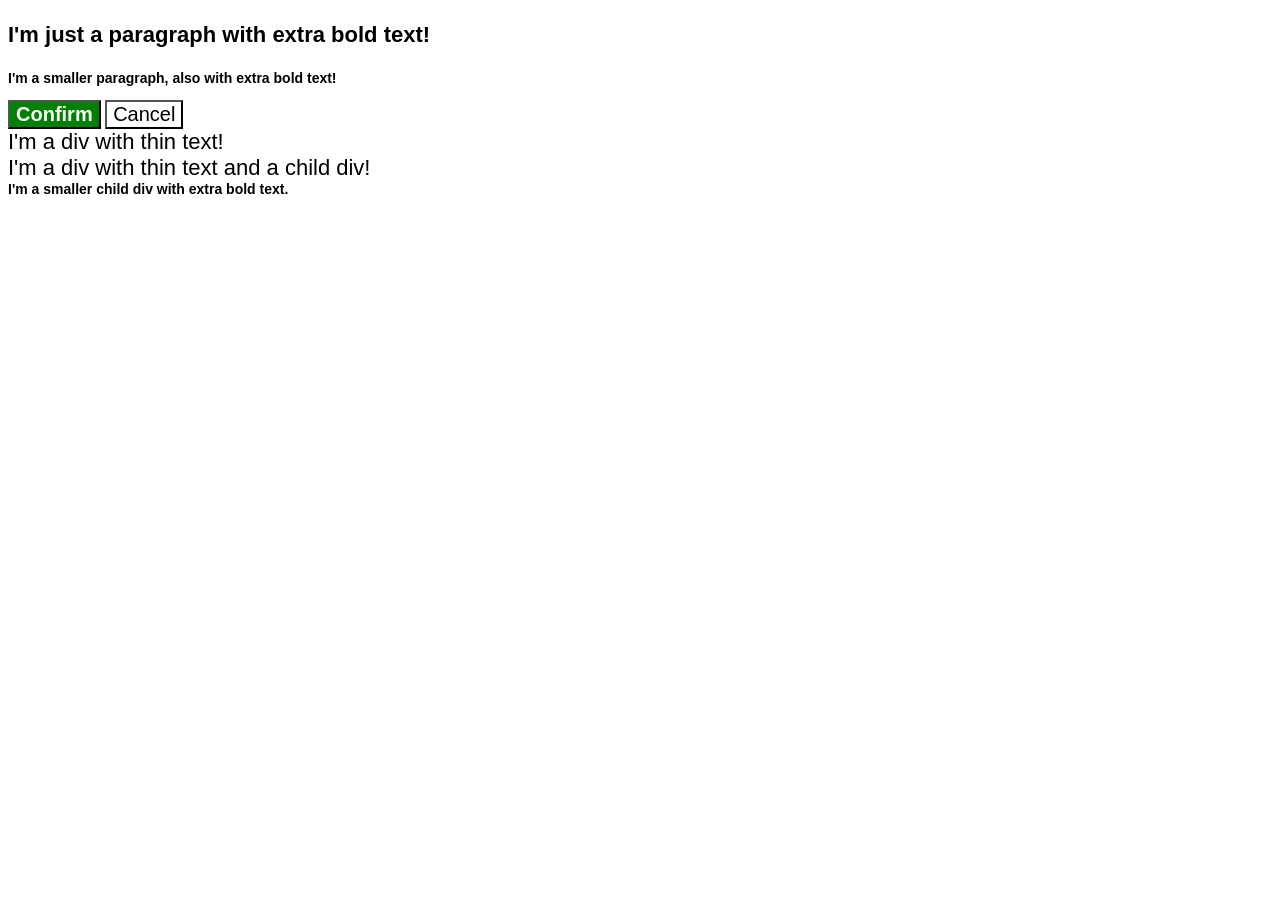
<file: foundations/cascade/01-cascade-fix/index.html>
<!DOCTYPE html>
<html lang="en">
  <head>
    <meta charset="UTF-8">
    <meta http-equiv="X-UA-Compatible" content="IE=edge">
    <meta name="viewport" content="width=device-width, initial-scale=1.0">
    <title>Fix the Cascade</title>
    <link rel="stylesheet" href="style.css">
  </head>
  <body>
    <p class="para">I'm just a paragraph with extra bold text!</p>
    <p class="para small-para">I'm a smaller paragraph, also with extra bold text!</p>

    <button id="confirm-button" class="button confirm">Confirm</button>
    <button id="cancel-button" class="button cancel">Cancel</button>

    <div class="text">I'm a div with thin text!</div>
    <div class="text">I'm a div with thin text and a child div!
      <div class="child">I'm a smaller child div with extra bold text.</div>
    </div>
  </body>
</html>
</file>
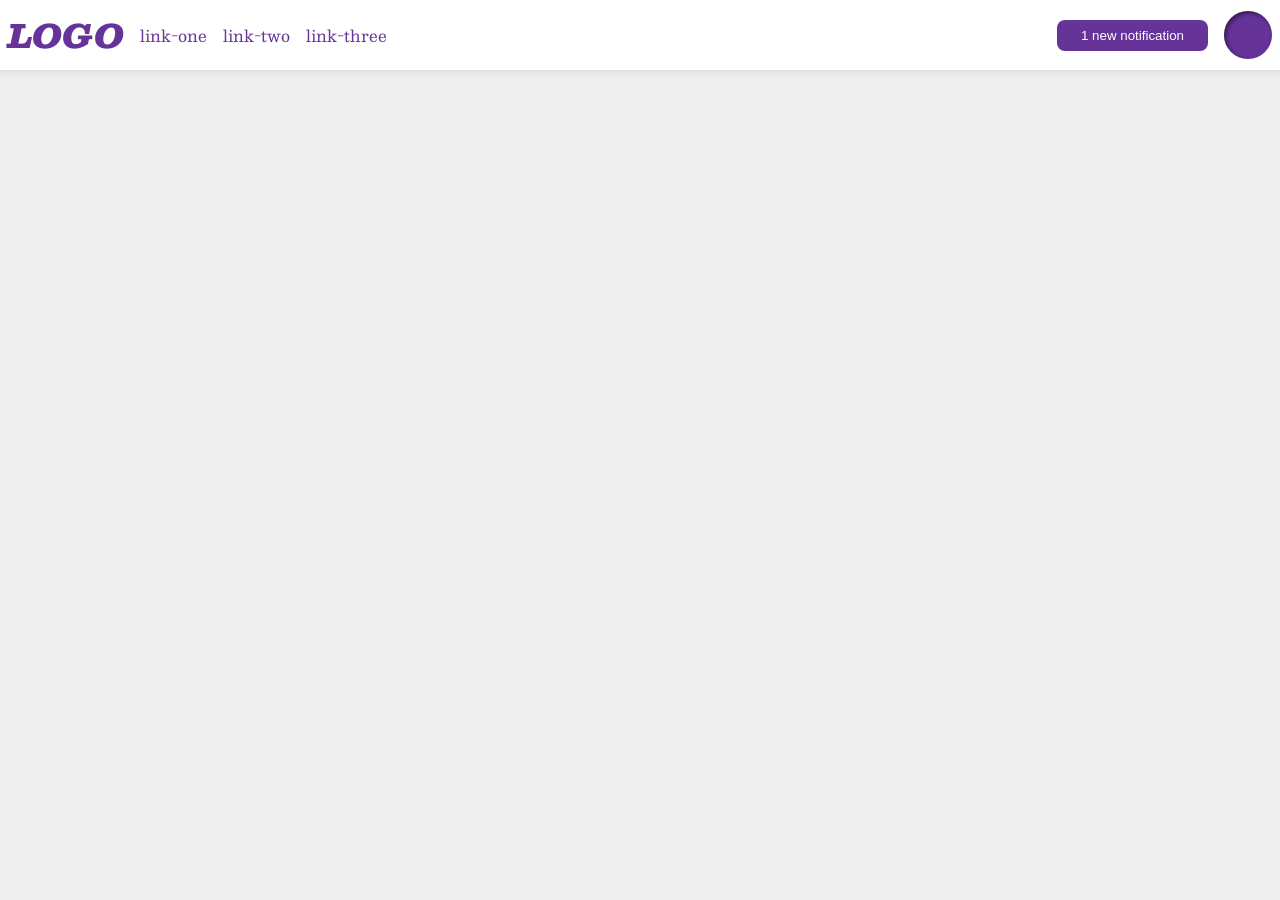
<file: foundations/flex/03-flex-header-2/index.html>
<!DOCTYPE html>
<html lang="en">
  <head>
    <meta charset="UTF-8">
    <meta http-equiv="X-UA-Compatible" content="IE=edge">
    <meta name="viewport" content="width=device-width, initial-scale=1.0">
    <title>Flex Header 2</title>
    <link rel="stylesheet" href="style.css">
  </head>
  <body>
    
    <div class="header">
      <div class="left">
        <div class="logo">
          LOGO
        </div>
        <ul class="links">
          <li ><a href="https://google.com">link-one</a></li>
          <li><a href="https://google.com">link-two</a></li>
          <li><a href="https://google.com">link-three</a></li>
        </ul>
      </div>
      <div class="right">
        <button class="notifications">
          1 new notification
        </button>
          <div class="profile-image"></div>
      </div>
    </div>
  </body>
</html>
</file>
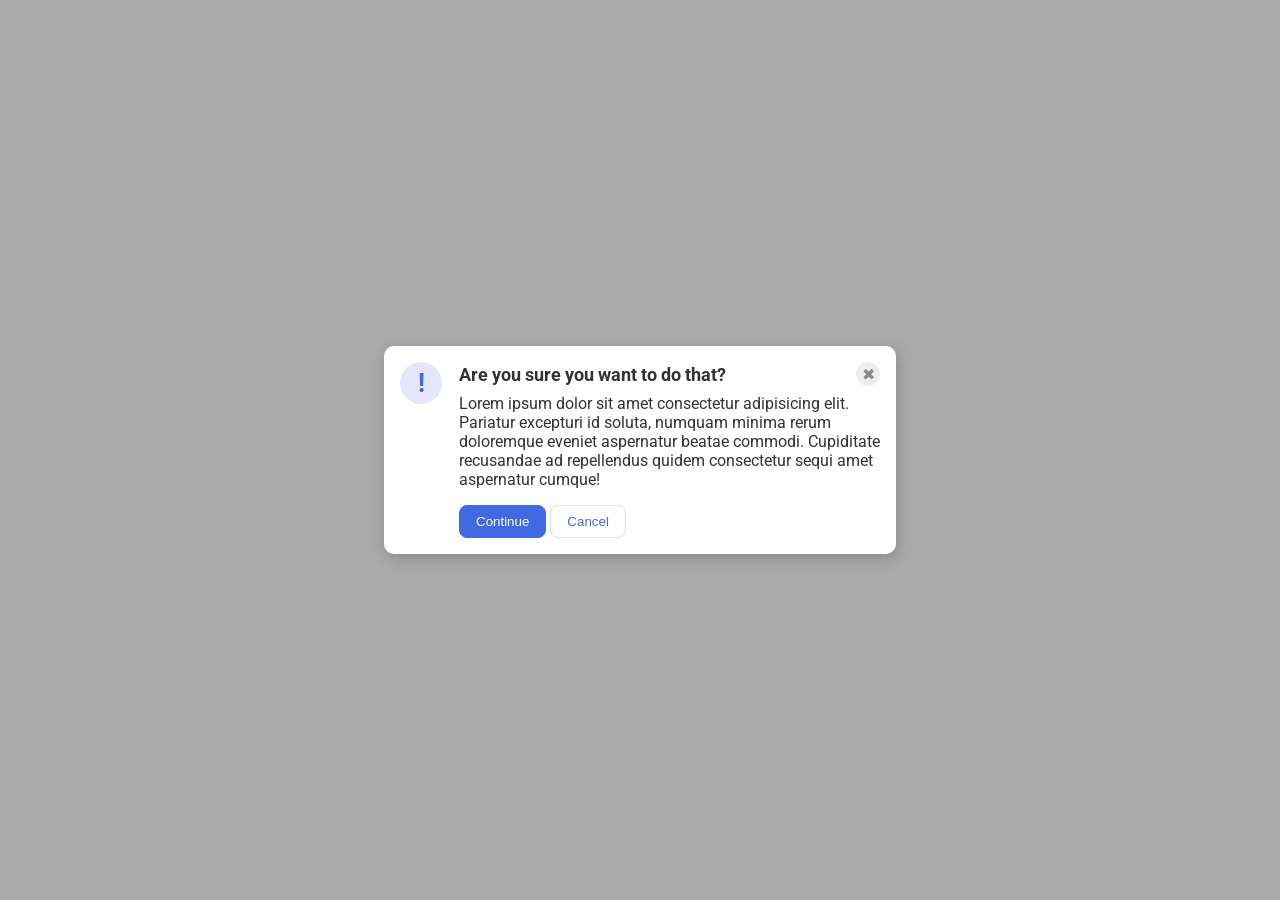
<file: foundations/flex/05-flex-modal/index.html>
<!DOCTYPE html>
<html lang="en">
  <head>
    <meta charset="UTF-8">
    <meta http-equiv="X-UA-Compatible" content="IE=edge">
    <meta name="viewport" content="width=device-width, initial-scale=1.0">
    <link rel="stylesheet" href="style.css">
    <title>Modal</title>
  </head>
  <body>
    <div class="modal">
      <div class="icon">!</div>
      <div class="container">
      <div class="header">Are you sure you want to do that?
      <button class="close-button">✖</button>
      </div>
      <div class="text">Lorem ipsum dolor sit amet consectetur adipisicing elit. Pariatur excepturi id soluta, numquam minima rerum doloremque eveniet aspernatur beatae commodi. Cupiditate recusandae ad repellendus quidem consectetur sequi amet aspernatur cumque!</div>
      <button class="continue">Continue</button>
      <button class="cancel">Cancel</button>
    </div>
  </div>
  </body>
</html>
</file>
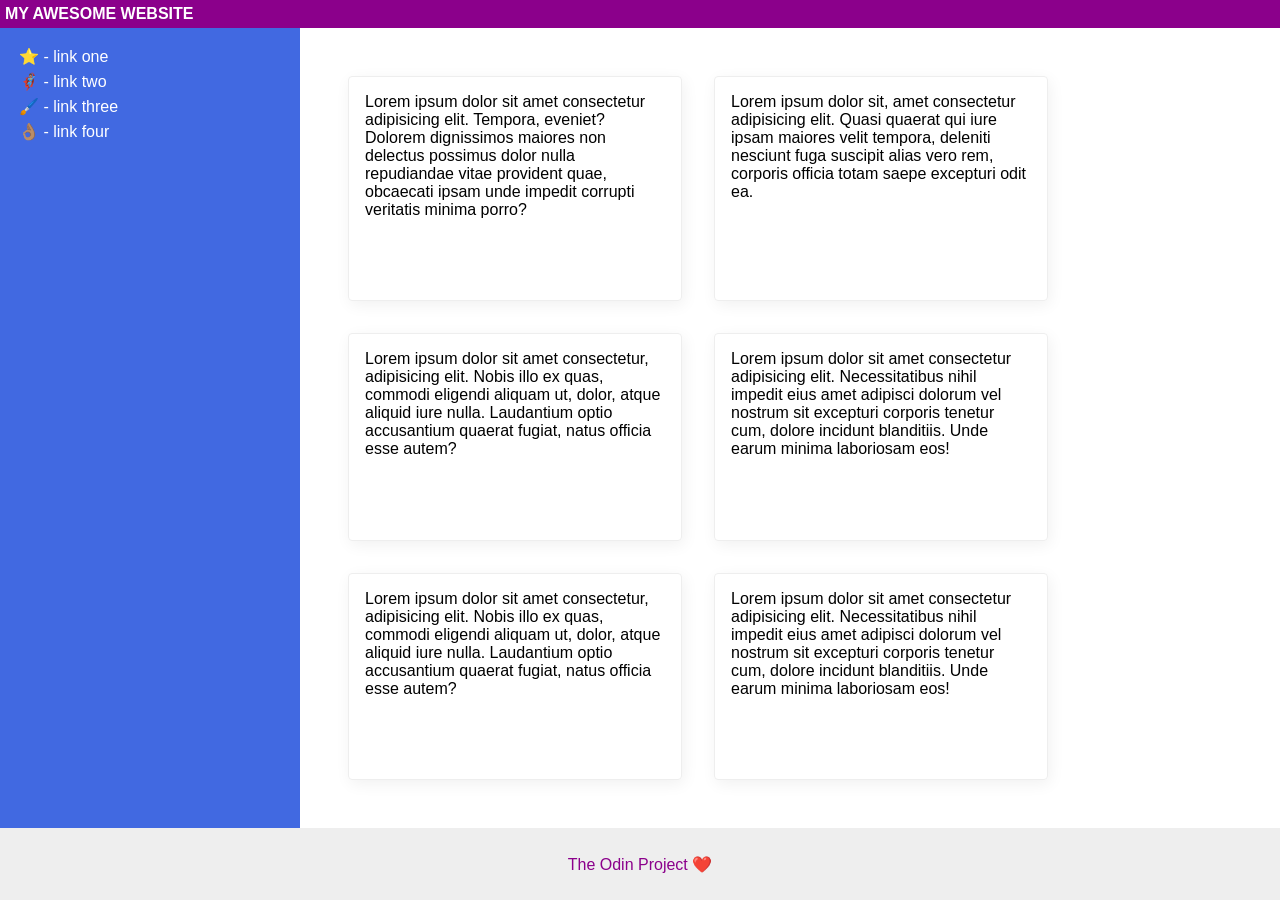
<file: foundations/flex/07-flex-layout-2/index.html>
<!DOCTYPE html>
<html lang="en">
  <head>
    <meta charset="UTF-8">
    <meta http-equiv="X-UA-Compatible" content="IE=edge">
    <meta name="viewport" content="width=device-width, initial-scale=1.0">
    <title>The Holy Grail</title>
    <link rel="stylesheet" href="style.css">
  </head>
  <body>
   
    <div class="header">
       MY AWESOME WEBSITE
    </div>

    <div class="body">
    <div class="sidebar">
      <ul>
        <li><a href="#">⭐ - link one</a></li>
        <li><a href="#">🦸🏽‍♂️ - link two</a></li>
        <li><a href="#">🖌️ - link three</a></li>
        <li><a href="#">👌🏽 - link four</a></li>
      </ul>
    </div>
    
    
    <div class="container">
    <div class="card">Lorem ipsum dolor sit amet consectetur adipisicing elit. Tempora, eveniet? Dolorem dignissimos maiores non delectus possimus dolor nulla repudiandae vitae provident quae, obcaecati ipsam unde impedit corrupti veritatis minima porro?</div>
    <div class="card">Lorem ipsum dolor sit, amet consectetur adipisicing elit. Quasi quaerat qui iure ipsam maiores velit tempora, deleniti nesciunt fuga suscipit alias vero rem, corporis officia totam saepe excepturi odit ea.</div>
    <div class="card">Lorem ipsum dolor sit amet consectetur, adipisicing elit. Nobis illo ex quas, commodi eligendi aliquam ut, dolor, atque aliquid iure nulla. Laudantium optio accusantium quaerat fugiat, natus officia esse autem?</div>
    <div class="card">Lorem ipsum dolor sit amet consectetur adipisicing elit. Necessitatibus nihil impedit eius amet adipisci dolorum vel nostrum sit excepturi corporis tenetur cum, dolore incidunt blanditiis. Unde earum minima laboriosam eos!</div>
    <div class="card">Lorem ipsum dolor sit amet consectetur, adipisicing elit. Nobis illo ex quas, commodi eligendi aliquam ut, dolor, atque aliquid iure nulla. Laudantium optio accusantium quaerat fugiat, natus officia esse autem?</div>
    <div class="card">Lorem ipsum dolor sit amet consectetur adipisicing elit. Necessitatibus nihil impedit eius amet adipisci dolorum vel nostrum sit excepturi corporis tenetur cum, dolore incidunt blanditiis. Unde earum minima laboriosam eos!</div>
    </div>
    </div>

    <div class="footer">
      The Odin Project ❤️
    </div>
   
  </body>
</html>
</file>
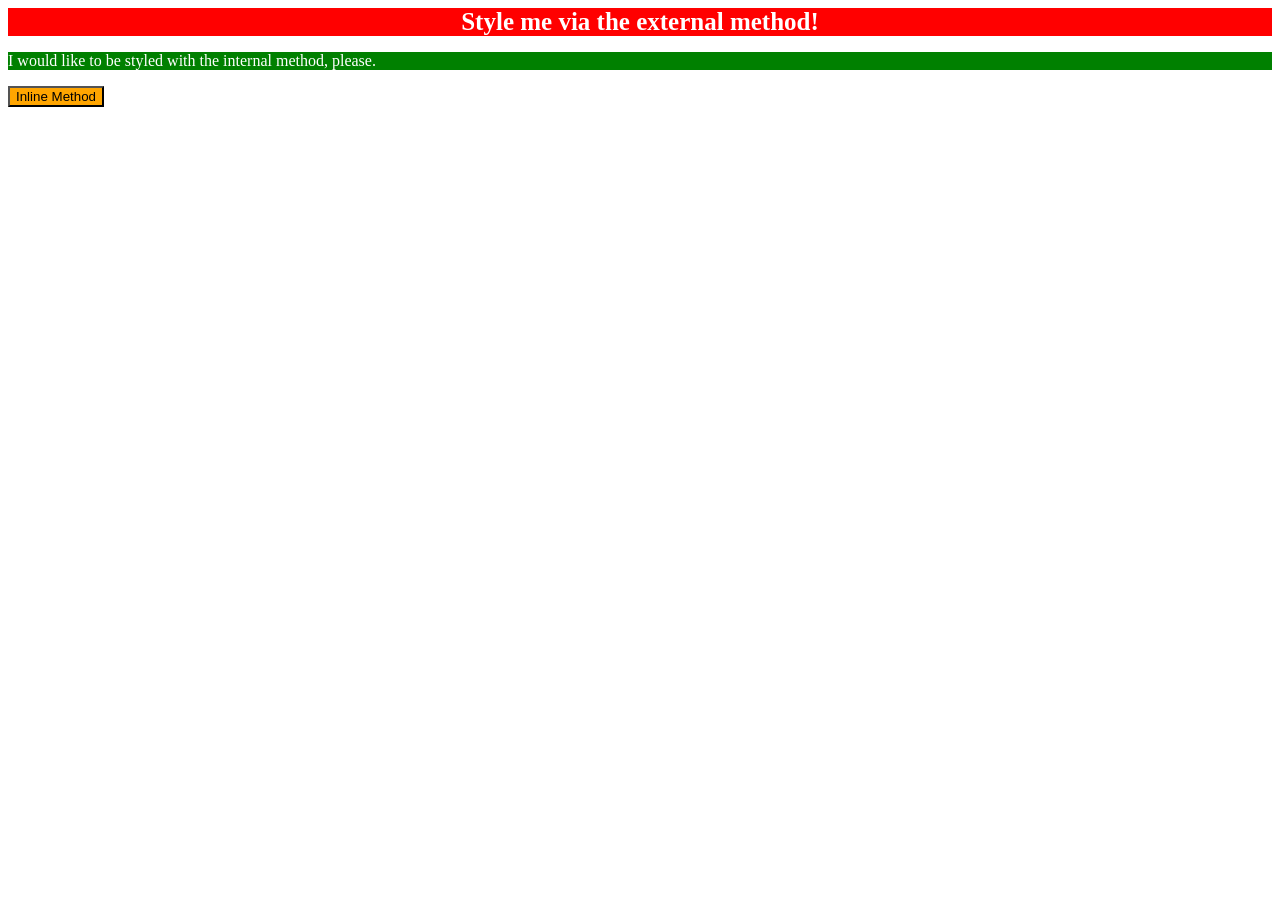
<file: foundations/intro-to-css/01-css-methods/index.html>
<!DOCTYPE html>
<html lang="en">
  <head>
    <meta charset="UTF-8">
    <meta http-equiv="X-UA-Compatible" content="IE=edge">
    <meta name="viewport" content="width=device-width, initial-scale=1.0">
    <title>Methods for Adding CSS</title>
    <link rel="stylesheet" href="styles.css">
      <style>
        p {
          color:white;
          font-size: 16px;
          background-color: green;
        }
      </style>
  
  </head>

  <body>
    <div class="red">Style me via the external method!</div>
    <p>I would like to be styled with the internal method, please.</p>
    <button style="background-color: orange;">Inline Method</button>
  </body>
</html>
</file>
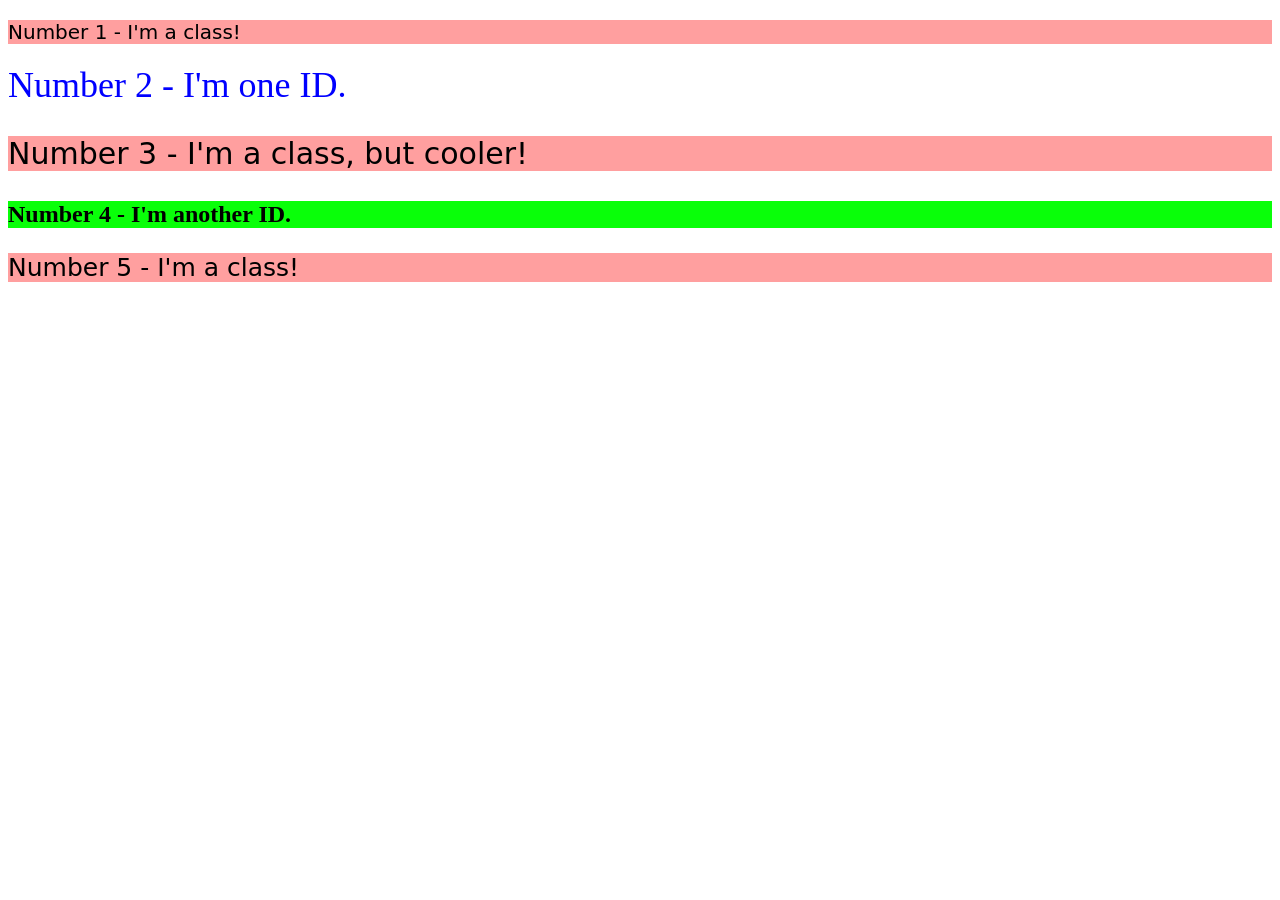
<file: foundations/intro-to-css/02-class-id-selectors/index.html>
<!DOCTYPE html>
<html lang="en">
  <head>
    <meta charset="UTF-8">
    <meta http-equiv="X-UA-Compatible" content="IE=edge">
    <meta name="viewport" content="width=device-width, initial-scale=1.0">
    <title>Class and ID Selectors</title>
    <link rel="stylesheet" href="style.css">
  </head>
  <body>
    <p class="odd one">Number 1 - I'm a class!</p>
    <div id="blue">Number 2 - I'm one ID.</div>
    <p class="odd three">Number 3 - I'm a class, but cooler!</p>
    <div id="green">Number 4 - I'm another ID.</div>
    <p class="odd five">Number 5 - I'm a class!</p>
  </body>
</html>
</file>
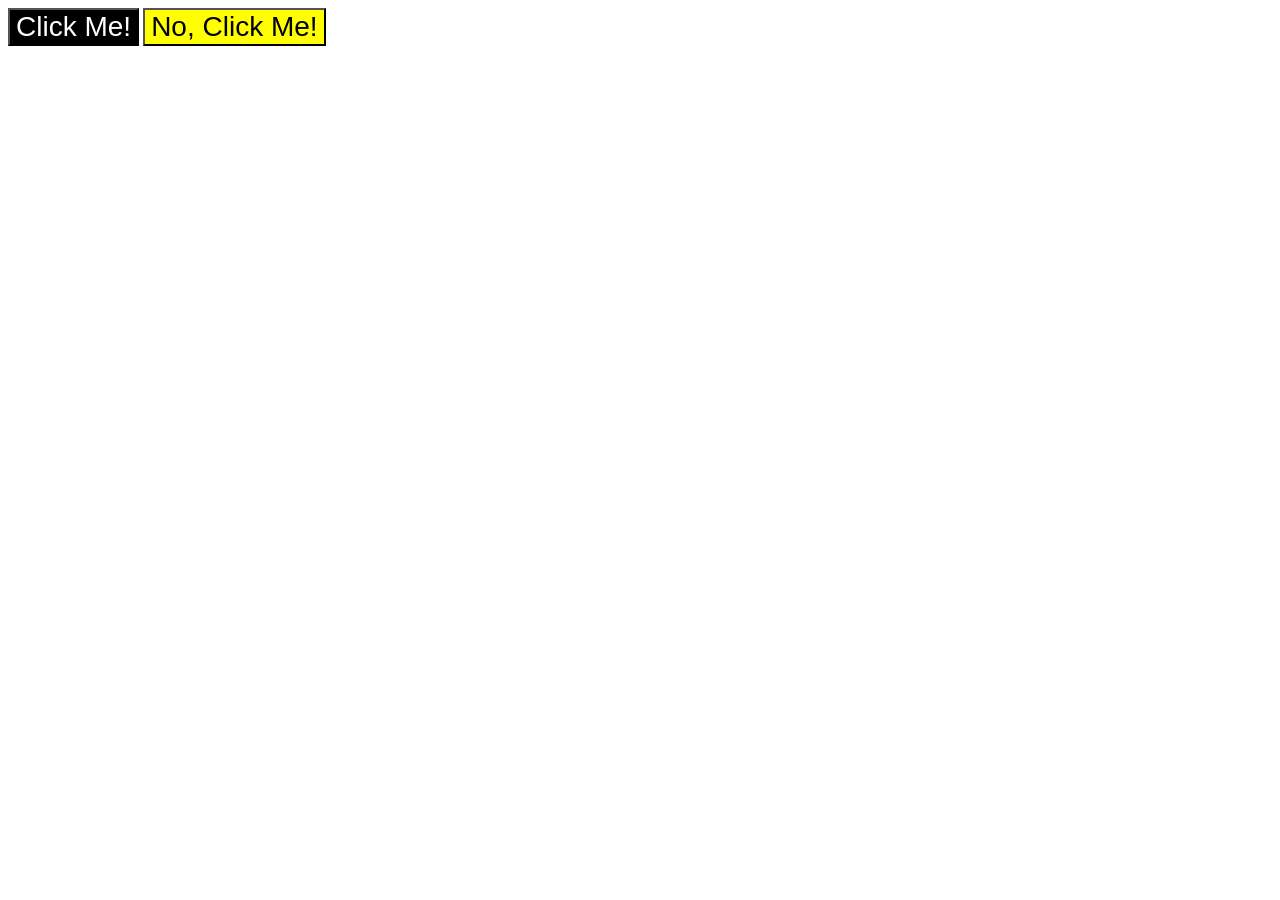
<file: foundations/intro-to-css/03-grouping-selectors/index.html>
<!DOCTYPE html>
<html lang="en">
  <head>
    <meta charset="UTF-8">
    <meta http-equiv="X-UA-Compatible" content="IE=edge">
    <meta name="viewport" content="width=device-width, initial-scale=1.0">
    <title>Grouping Selectors</title>
    <link rel="stylesheet" href="style.css">
  </head>
  <body>
    <button class="black">Click Me!</button>
    <button class="yellow">No, Click Me!</button>
  </body>
</html>
</file>
<file: foundations/cascade/01-cascade-fix/style.css>
body {
  font-family: Arial, Helvetica, sans-serif;
}

.para {
  font-size: 22px;
}

.para,
.small-para {
  color: hsl(0, 0%, 0%);
  font-weight: 800;
}

.small-para {
  font-size: 14px;
  font-weight: 800;
}

.button {
  background-color: rgb(255, 255, 255);
  color: rgb(0, 0, 0);
  font-size: 20px;
}

.confirm {
  background: green;
  color: white;
  font-weight: bold;
} 

div.text {
  color: rgb(0, 0, 0);
  font-size: 22px;
  font-weight: 100;
}

.child {
  color: rgb(0, 0, 0);
  font-weight: 800;
  font-size: 14px;
}
</file>
<file: foundations/flex/03-flex-header-2/style.css>
/* this is some magical font-importing.  
you'll learn about it later. */
@import url('https://fonts.googleapis.com/css2?family=Besley:ital,wght@0,400;1,900&display=swap');

body {
  margin: 0;
  background: #eee;
  font-family: Besley, serif;
}

.header {
  background: white;
  border-bottom: 1px solid #ddd;
  box-shadow: 0 0 8px rgba(0,0,0,.1);
}

.profile-image {
  background: rebeccapurple;
  box-shadow: inset 2px 2px 4px rgba(0,0,0,.5);
  border-radius: 50%;
  width: 48px;
  height:  48px;
}

.logo {
  color: rebeccapurple;
  font-size: 32px;
  font-weight: 900;
  font-style: italic;
}

button {
  border: none;
  border-radius: 8px;
  background: rebeccapurple;
  color: white;
  padding: 8px 24px;
}

a {
  /* this removes the line under our links */
  text-decoration: none;
  color: rebeccapurple;
}

ul {
  list-style-type: none;
}

/* SOLUTION */

.header {
  display: flex;
  justify-content: space-between;
  padding: 8px;
}

ul {
  display: flex;
  margin: 0;
  padding: 0;
  gap: 16px;
}

.left, .right {
  display: flex;
  align-items: center;
  gap: 16px;
}
</file>
<file: foundations/flex/05-flex-modal/style.css>
@import url('https://fonts.googleapis.com/css2?family=Roboto:wght@400;700&display=swap');

html, body {
  height: 100%;
}

body {
  font-family: Roboto, sans-serif;
  margin: 0;
  background: #aaa;
  color: #333;
  /* I'll give you this one for free lol */
  display: flex;
  align-items: center;
  justify-content: center;
}

.modal {
  background: white;
  width: 480px;
  border-radius: 10px;
  box-shadow: 2px 4px 16px rgba(0,0,0,.2);
  display: flex;
  padding: 16px;
  gap: 1px;
}

.header {
  display: flex;
  align-items: center;
  justify-content: space-between;
  font-size: 18px;
  font-weight: 700;
  margin-bottom: 8px;
}

.text {
  margin-bottom: 16px;
}
.icon {
  color: royalblue;
  font-size: 26px;
  font-weight: 700;
  background: lavender;
  width: 42px;
  height: 42px;
  border-radius: 50%;
  display: flex;
  align-items: center;
  justify-content: center;
  flex-shrink: 0;
  margin-right: 16px;
}

.close-button {
  background: #eee;
  border-radius: 50%;
  color: #888;
  font-weight: 400;
  font-size: 16px;
  height: 24px;
  width: 24px;
  display: flex;
  align-items: center;
  justify-content: center;
  border: 1px solid #eee;
  padding: 0;
}

button {
  cursor: pointer;
  padding: 8px 16px;
  border-radius: 8px;
}

button.continue {
  background: royalblue;
  border: 1px solid royalblue;
  color: white;
}

button.cancel {
  background: white;
  border: 1px solid #ddd;
  color: royalblue;
}
</file>
<file: foundations/flex/07-flex-layout-2/style.css>
body {
  font-family: -apple-system, BlinkMacSystemFont, 'Segoe UI', Roboto, Oxygen, Ubuntu, Cantarell, 'Open Sans', 'Helvetica Neue', sans-serif;
  margin: 0;
  min-height: 100vh;
    display: flex;
  flex-direction: column;
}

.body{
  flex:1;
  display: flex;
}
.header {
  background: darkmagenta;
  color: white;
  display: flex;
  font-weight: bold;
  padding: 5px;
  align-items: center;
}

.footer {
  height: 72px;
  background: #eee;
  color: darkmagenta;
  align-items: center;
  justify-content: center;
  padding: 0;
  display: flex;
}

.sidebar {
  width: 300px;
  background: royalblue;
  box-sizing: border-box;
  flex-shrink: 0;
  padding: 16px;
}

ul {
  list-style: none;
  padding: 0;
  margin: 0;
}

ul li {
  padding: 3px;
  color: white;
}

a {
  color: white;
  text-decoration: none;
}

.container {
  padding:48px;
  display: flex;
  flex-wrap: wrap;  
  gap: 32px;
}


.card {
  border: 1px solid #eee;
  box-shadow: 2px 4px 16px rgba(0,0,0,.06);
  border-radius: 4px;
  padding: 16px;
  width: 300px;
}
</file>
<file: foundations/intro-to-css/01-css-methods/styles.css>
div.red {
    color: white;
    background-color: red;
    font-size: 25px;
    font-weight: bold;
    text-align: center;
}
</file>
<file: foundations/intro-to-css/02-class-id-selectors/style.css>
/* Add CSS Styling */

.odd {
  background-color: rgb(255, 159, 159);
  font-family: Verdana, DejaVu Sans, sans-serif;
}

.one {
  font-size: 20px;
}

.three {
  font-size: 30px;
}

.five{
  font-size: 25px;
}

#blue{
    color: blue;
    font-size: 36px;
}

#green{
    background-color: rgb(9, 255, 9);
    font-size: 24px; 
    font-weight: bold;
}
</file>
<file: foundations/intro-to-css/03-grouping-selectors/style.css>
/* Add CSS Styling */

.black, .yellow {
    font-size: 28px;
    font-family: Helvetica, Times New Roman, sans-serif;
}

.black {
    background-color: black;
    color: white;
}

.yellow {
    background-color: yellow;
}
</file>
